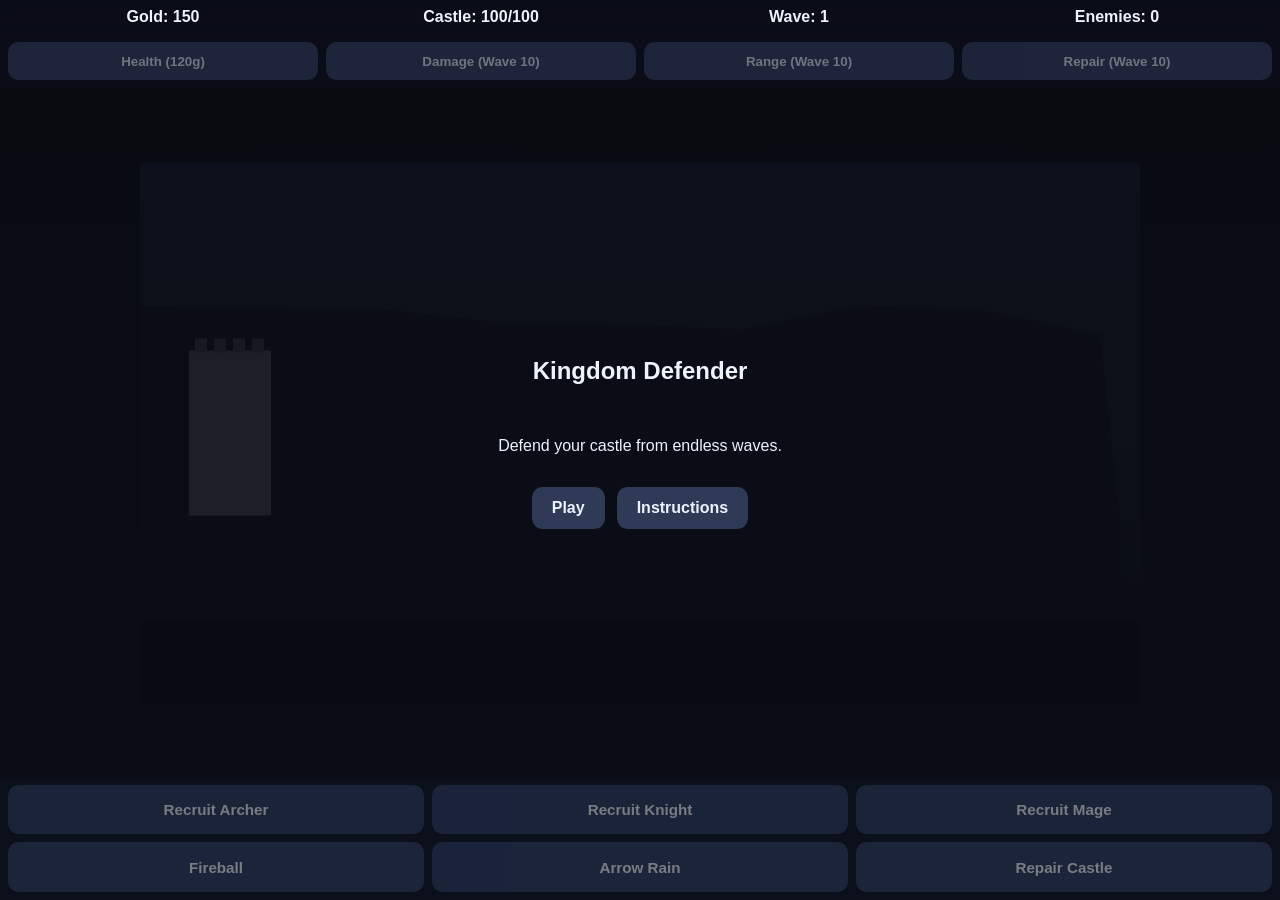
<file: index.html>
<!doctype html>
<html lang="en">
  <head>
    <meta charset="UTF-8" />
    <meta name="viewport" content="width=device-width, initial-scale=1.0" />
    <title>Kingdom Defender</title>
    <meta http-equiv="refresh" content="0; url=./docs/" />
    <script>
      window.location.replace('./docs/');
    </script>
  </head>
  <body>
    <p>Redirecting to <a href="./docs/">Kingdom Defender</a>...</p>
  </body>
</html>
</file>
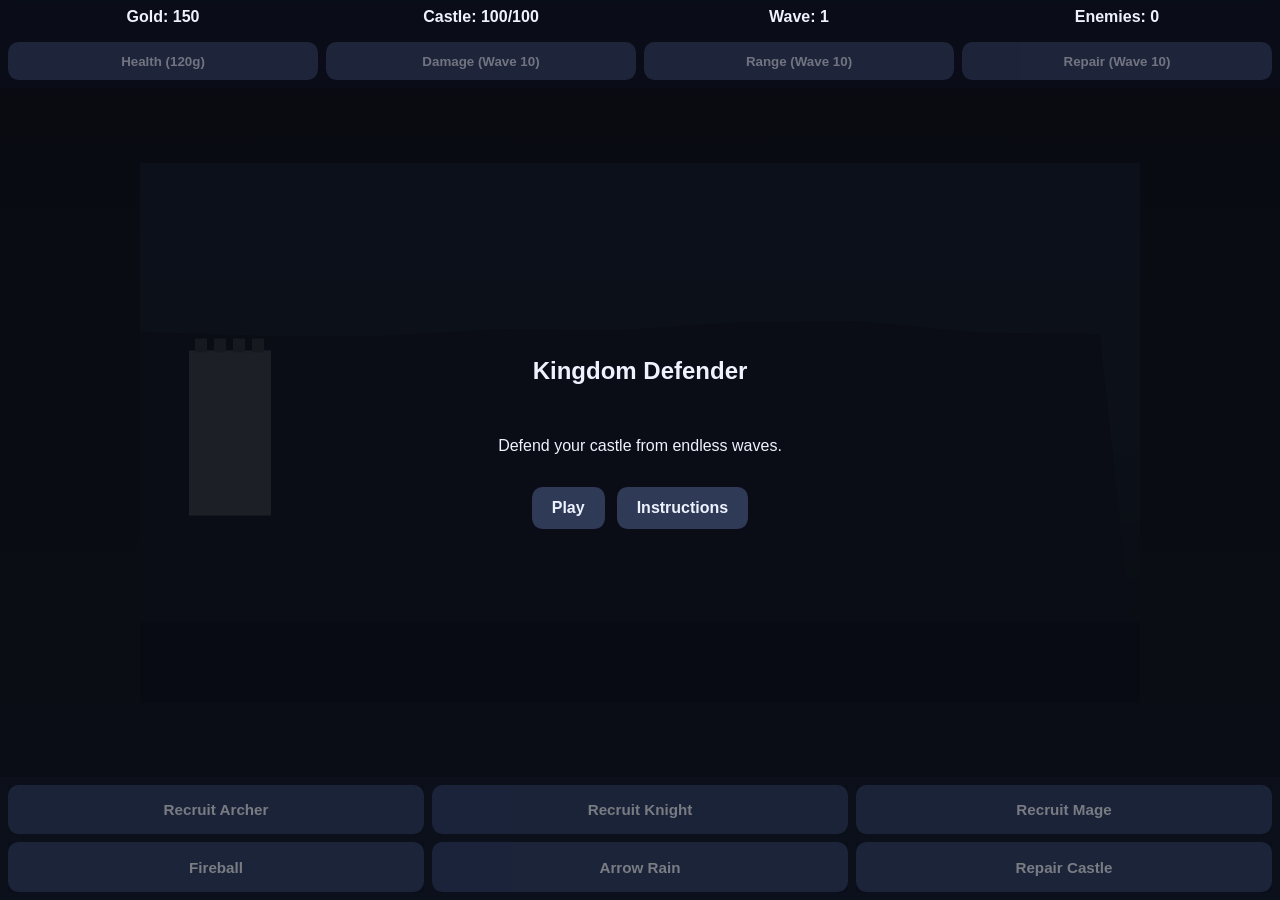
<file: docs/index.html>
<!doctype html>
<html lang="en">
  <head>
    <meta charset="UTF-8" />
    <meta name="viewport" content="width=device-width, initial-scale=1.0" />
    <title>Kingdom Defender</title>
    <link rel="stylesheet" href="style.css" />
  </head>
  <body>
    <div id="app">
      <header class="top-bar" id="topBar">
        <div>Gold: <span id="goldValue">0</span></div>
        <div>Castle: <span id="castleHealthValue">0/0</span></div>
        <div>Wave: <span id="waveValue">1</span></div>
        <div>Enemies: <span id="enemiesValue">0</span></div>
      </header>

      <div class="upgrade-bar" id="upgradeBar">
        <button id="upgradeHealthBtn" class="small-btn">Upgrade Health</button>
        <button id="upgradeDamageBtn" class="small-btn">Upgrade Damage</button>
        <button id="upgradeRangeBtn" class="small-btn">Upgrade Range</button>
        <button id="upgradeRepairBtn" class="small-btn">Repair Upgrade</button>
      </div>

      <main class="game-stage">
        <canvas id="gameCanvas" width="1000" height="560"></canvas>

        <section id="mainMenu" class="overlay visible">
          <h1>Kingdom Defender</h1>
          <p>Defend your castle from endless waves.</p>
          <div class="menu-buttons">
            <button id="playBtn" class="menu-btn">Play</button>
            <button id="instructionsBtn" class="menu-btn">Instructions</button>
          </div>
        </section>

        <section id="instructionsPanel" class="overlay hidden">
          <h2>How to Play</h2>
          <ul>
            <li>Recruit defenders to stop enemies moving from right to left.</li>
            <li>Use gold from enemy defeats to recruit and upgrade.</li>
            <li>Unlock Knight at wave 3, Mage at wave 5.</li>
            <li>Damage/Range/Repair upgrades unlock at wave 10.</li>
            <li>Elite enemies start at wave 20, boss appears every 10 waves.</li>
          </ul>
          <button id="backToMenuBtn" class="menu-btn">Back</button>
        </section>

        <section id="pauseMenu" class="overlay hidden">
          <h2>Paused</h2>
          <div class="menu-buttons">
            <button id="resumeBtn" class="menu-btn">Resume</button>
            <button id="pauseToMenuBtn" class="menu-btn">Main Menu</button>
          </div>
        </section>

        <section id="gameOverScreen" class="overlay hidden">
          <h2>Game Over</h2>
          <p id="gameOverText"></p>
          <button id="playAgainBtn" class="menu-btn">Play Again</button>
        </section>

        <section id="victoryScreen" class="overlay hidden">
          <h2>Victory!</h2>
          <p id="victoryText"></p>
          <button id="victoryPlayAgainBtn" class="menu-btn">Play Again</button>
        </section>

        <button id="pauseBtn" class="pause-btn hidden">Pause</button>
      </main>

      <footer class="action-bar" id="actionBar">
        <button id="recruitArcherBtn" class="action-btn">Recruit Archer</button>
        <button id="recruitKnightBtn" class="action-btn" disabled>Recruit Knight</button>
        <button id="recruitMageBtn" class="action-btn" disabled>Recruit Mage</button>
        <button id="fireballBtn" class="action-btn">Fireball</button>
        <button id="arrowRainBtn" class="action-btn">Arrow Rain</button>
        <button id="repairCastleBtn" class="action-btn">Repair Castle</button>
      </footer>
    </div>

    <script type="module" src="game.js"></script>
  </body>
</html>
</file>
<file: docs/style.css>
:root {
  --bg-dark: #11131d;
  --panel: #1c2130;
  --castle: #8a8f99;
  --enemy: #d54444;
  --gold: #ffd94d;
  --archer: #4caf50;
  --knight: #4e79ff;
  --mage: #8e58ff;
  --text: #eef2ff;
}

* {
  box-sizing: border-box;
}

body {
  margin: 0;
  font-family: Arial, Helvetica, sans-serif;
  background: linear-gradient(180deg, #0e1118, #1d2435);
  color: var(--text);
}

#app {
  min-height: 100vh;
  display: grid;
  grid-template-rows: auto auto 1fr auto;
}

.top-bar,
.upgrade-bar,
.action-bar {
  display: grid;
  gap: 0.5rem;
  padding: 0.5rem;
  background: rgba(10, 14, 24, 0.85);
  backdrop-filter: blur(2px);
}

.top-bar {
  grid-template-columns: repeat(4, minmax(0, 1fr));
  font-weight: 700;
  text-align: center;
}

.upgrade-bar {
  grid-template-columns: repeat(4, minmax(0, 1fr));
}

.game-stage {
  position: relative;
  display: flex;
  justify-content: center;
  align-items: center;
  overflow: hidden;
}

#gameCanvas {
  width: 100%;
  max-width: 1000px;
  height: auto;
  max-height: calc(100vh - 14rem);
  background: linear-gradient(180deg, #212a3f 0%, #1c2b42 35%, #1e1d28 100%);
  touch-action: manipulation;
}

.overlay {
  position: absolute;
  inset: 0;
  display: none;
  align-items: center;
  justify-content: center;
  flex-direction: column;
  gap: 1rem;
  background: rgba(8, 10, 16, 0.84);
  text-align: center;
  padding: 1rem;
  z-index: 10;
}

.overlay.visible {
  display: flex;
}

.overlay.hidden {
  display: none;
}

.menu-buttons {
  display: flex;
  gap: 0.75rem;
  flex-wrap: wrap;
  justify-content: center;
}

.menu-btn,
.action-btn,
.small-btn,
.pause-btn {
  border: none;
  border-radius: 0.65rem;
  cursor: pointer;
  font-weight: 700;
}

.menu-btn,
.pause-btn {
  padding: 0.75rem 1.25rem;
  font-size: 1rem;
  background: #2f3a56;
  color: var(--text);
}

.small-btn {
  min-height: 2.4rem;
  background: #374262;
  color: var(--text);
}

.action-bar {
  grid-template-columns: repeat(3, minmax(0, 1fr));
}

.action-btn {
  min-height: 3.1rem;
  padding: 0.6rem;
  font-size: 0.95rem;
  background: #2f3d5f;
  color: #fff;
}

.action-btn:disabled,
.small-btn:disabled {
  opacity: 0.45;
  cursor: not-allowed;
}

.pause-btn {
  position: absolute;
  top: 0.75rem;
  right: 0.75rem;
  z-index: 4;
}

.pause-btn.hidden {
  display: none;
}

#instructionsPanel ul {
  text-align: left;
  max-width: 35rem;
  line-height: 1.45;
}

@media (max-width: 900px) {
  .top-bar {
    grid-template-columns: repeat(2, minmax(0, 1fr));
    font-size: 0.95rem;
  }

  .upgrade-bar {
    grid-template-columns: repeat(2, minmax(0, 1fr));
  }

  .action-bar {
    grid-template-columns: repeat(2, minmax(0, 1fr));
  }
}

@media (max-width: 560px) {
  .action-bar {
    grid-template-columns: 1fr;
  }

  .action-btn {
    min-height: 3.35rem;
    font-size: 1rem;
  }
}
</file>
